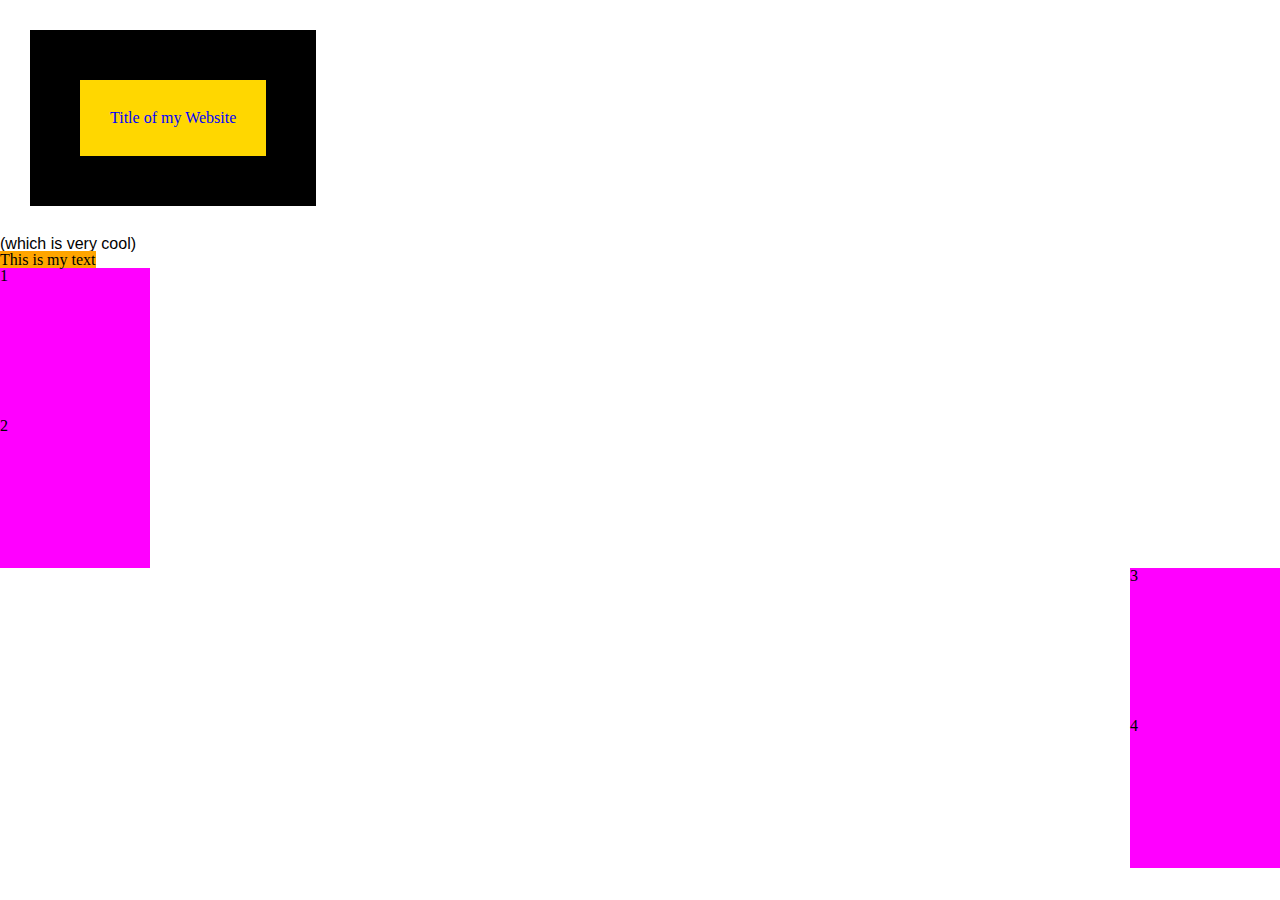
<file: floats/index.html>
<!DOCTYPE html>
<html lang="en">
  <head>
    <meta charset="UTF-8" />

    <!--Here is an example of a meta tag for the description of your website-->
    <!--Full meta tag list can be found here http://www.metatags.org/-->
    <meta
      name="description"
      content="Add a description that will explain your website. "
    />

    <!--This meta tag is super important for making responsive websites-->
    <meta name="viewport" content="width=device-width, initial-scale=1.0" />

    <!--Make sure you always have a title -->
    <!--Add title tag-->

    <!-- The reset.css file always goes before any other css file -->
    <!-- Create a reset.css file and add the contents from  https://cssreset.com/scripts/eric-meyer-reset-css/-->
    <!-- Make sure you link your reset.css file-->
<link rel='stylesheet' href='./reset.css'/>
<link rel='stylesheet' href='./index.css'/>
    <!--Create a lecture.css file and link it here-->
  </head>
  <body>
      <h1 class='my-custom-class'>Title of my Website</h1>
      <h2>(which is very cool)</h2>
      <span>This is my text</span>

      <!-- <div id='my-container'>
        <h1 style ='my-custom-class'> hello</h1>
      </div> -->

        <div class="box1">1</div>
        <div class="box2">2</div>
        <div class="box3">3</div>
        <div class="box4">4</div>
        


  </body>
</html>
</file>
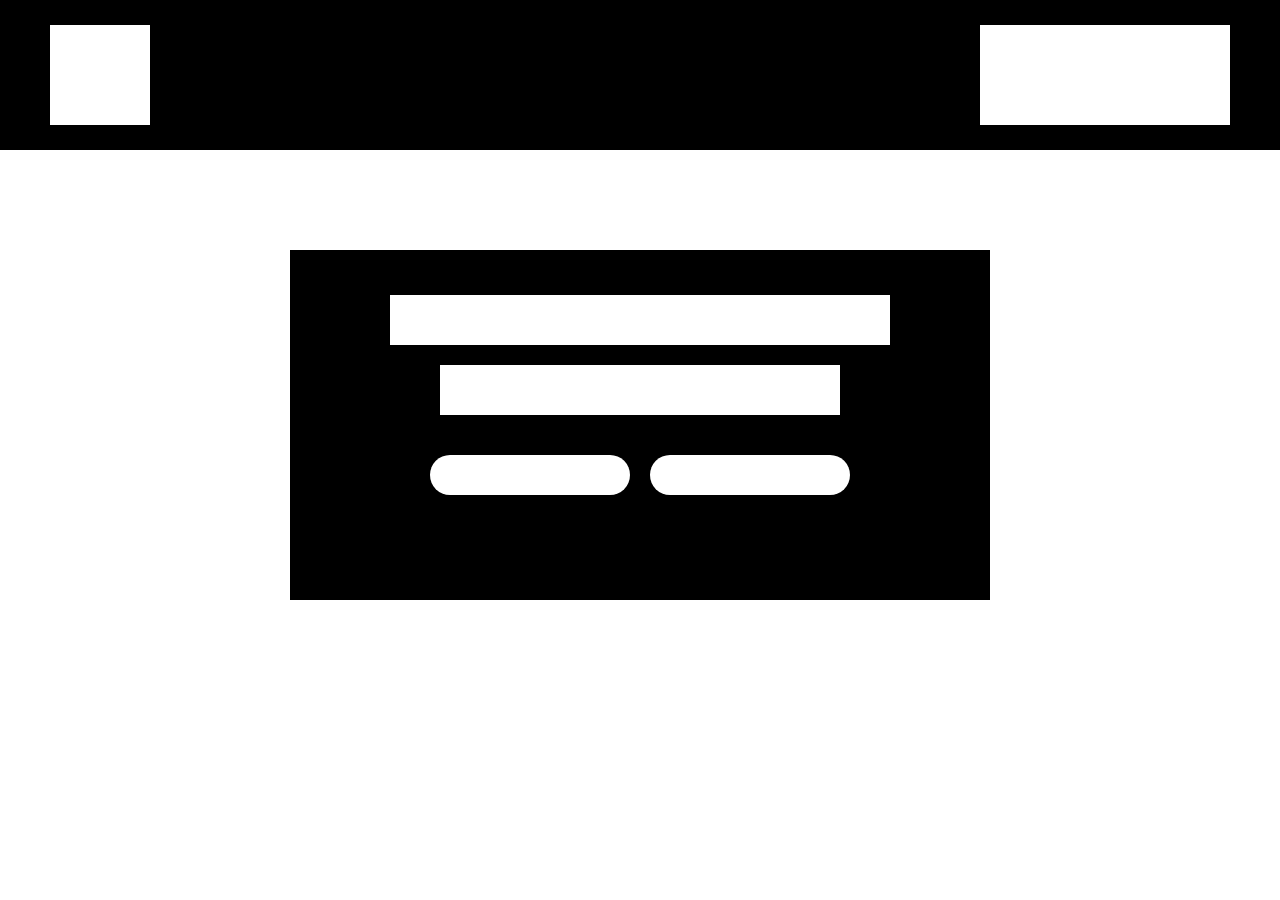
<file: lecture/lecture.html>
<!DOCTYPE html>
<html lang="en">
<head>
    <meta charset="UTF-8">

    <!--Here is an example of a meta tag for the description of your website-->
    <!--Full meta tag list can be found here http://www.metatags.org/-->
    <meta name="description" content="Add a description that will explain your website. ">

    <!--This meta tag is super important for making responsive websites-->
    <meta name="viewport" content="width=device-width, initial-scale=1.0">

    <!--Make sure you always have a title -->
    <!--Add title tag-->
    <title>Html/css day1</title>
    <!-- The reset.css file always goes before any other css file -->
    <!-- Create a reset.css file and add the contents from  https://cssreset.com/scripts/eric-meyer-reset-css/-->
    <!-- Make sure you link your reset.css file-->
<link rel='stylesheet' href='./reset.css'/>
<link rel='stylesheet' href='./lecture.css'/>


    <!--Create a lecture.css file and link it here-->

</head>
<body>
    <header> 
        <div class='logo'></div>>
        <nav class='main-nav'></nav>

    </header>
<main>
    <div class='main-container'>
        <div class='box-one'></div>
        <div class='box-two'></div>
        <div class='button-one'></div>
        <div class='button-two'></div>
    </div>

</main>
</body>
</html>
</file>
<file: floats/index.css>
#my-container h1 {
    color: pink;
    background-color: red;
}
.my-custom-class {
    color:blue;
}

h1 {
    color: black;
    background-color: gold;
    display: inline-block;
    margin: 30px;
    padding: 30px;
    border: 50px solid black;
  }
  h2 {
    font-family: helvetica;
  }
  span{
    background-color: orange;
    height: 200px
  }
  div h1{
    color: red
  }

  h1{
      color: cyan !;
  }
  .box1, .box2, .box3, .box4 {
      height: 150px;
      width: 150px;
      background-color: magenta;
  
    }
    .box2{
        float: left;
        clear: left;
    }
    .box3 {

        float: right;
        clear: left;
    }
    .box4 {
        float: right;
        clear: both;
    }
</file>
<file: lecture/lecture.css>
header {
    height: 100px;
    background-color: black;
    padding: 25px 50px;

}
.logo, .main-nav {
    background: white;
    height: 100%;
    
}

.logo {
    width: 100px;
    float: left;
}

.main-nav {
    width: 250px;
    float: right;
}

.main-container {
    background-color: black;
    height: 300px;
    width: 600px;
    margin: 100px auto 0;
    padding: 25px 50px
}

.box-one,
.box-two {
    background: white;
    height: 50px;
    margin: 20px auto;


}

.box-one {
    width: 500px;
}
.box-two {
    width: 400px;
    
}

.button-one, 
.button-two {
    background: white;
    height: 40px;
    width: 200px;
    display: inline-block;
    border-radius: 50px;
}
.button-one {
    float: left;
    margin: 20px 0px 20px 90px;
}
.button-two {
    float: right;
    margin: 20px 90px 20px 0px;
}
</file>
